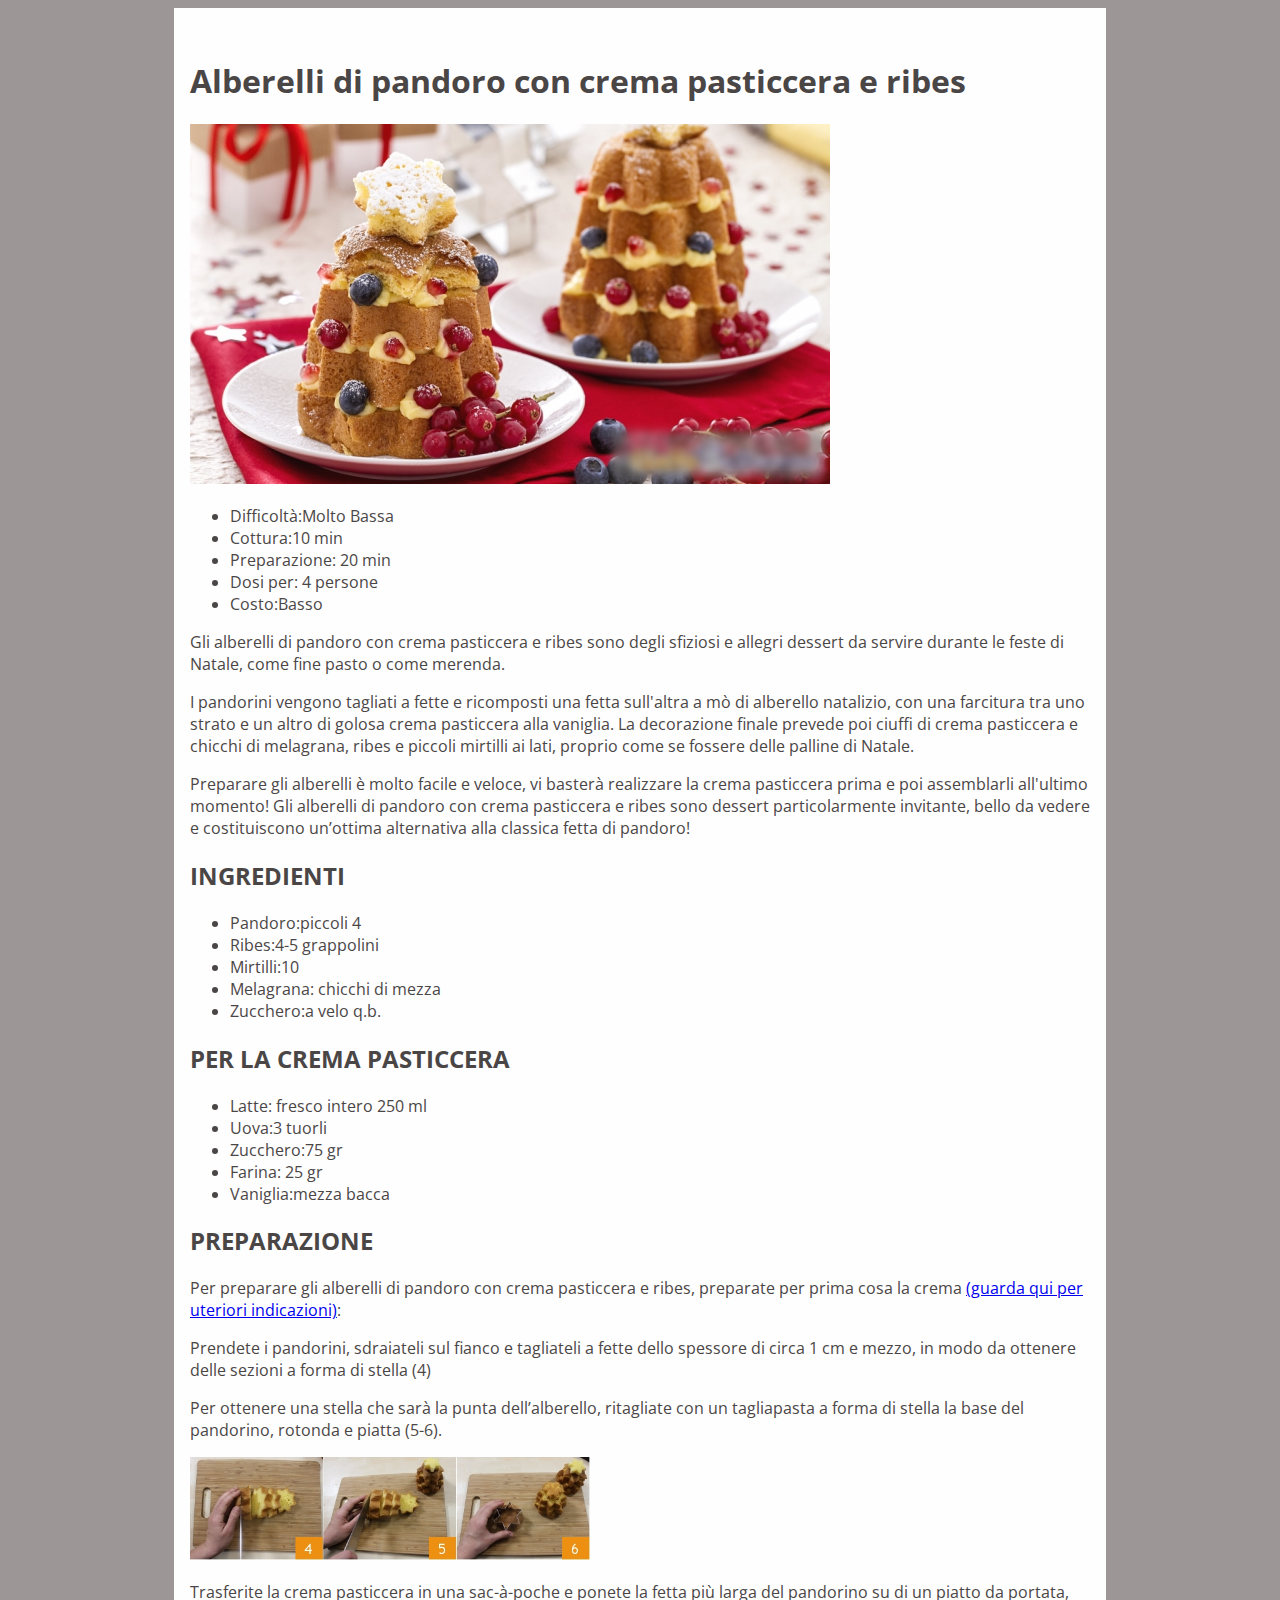
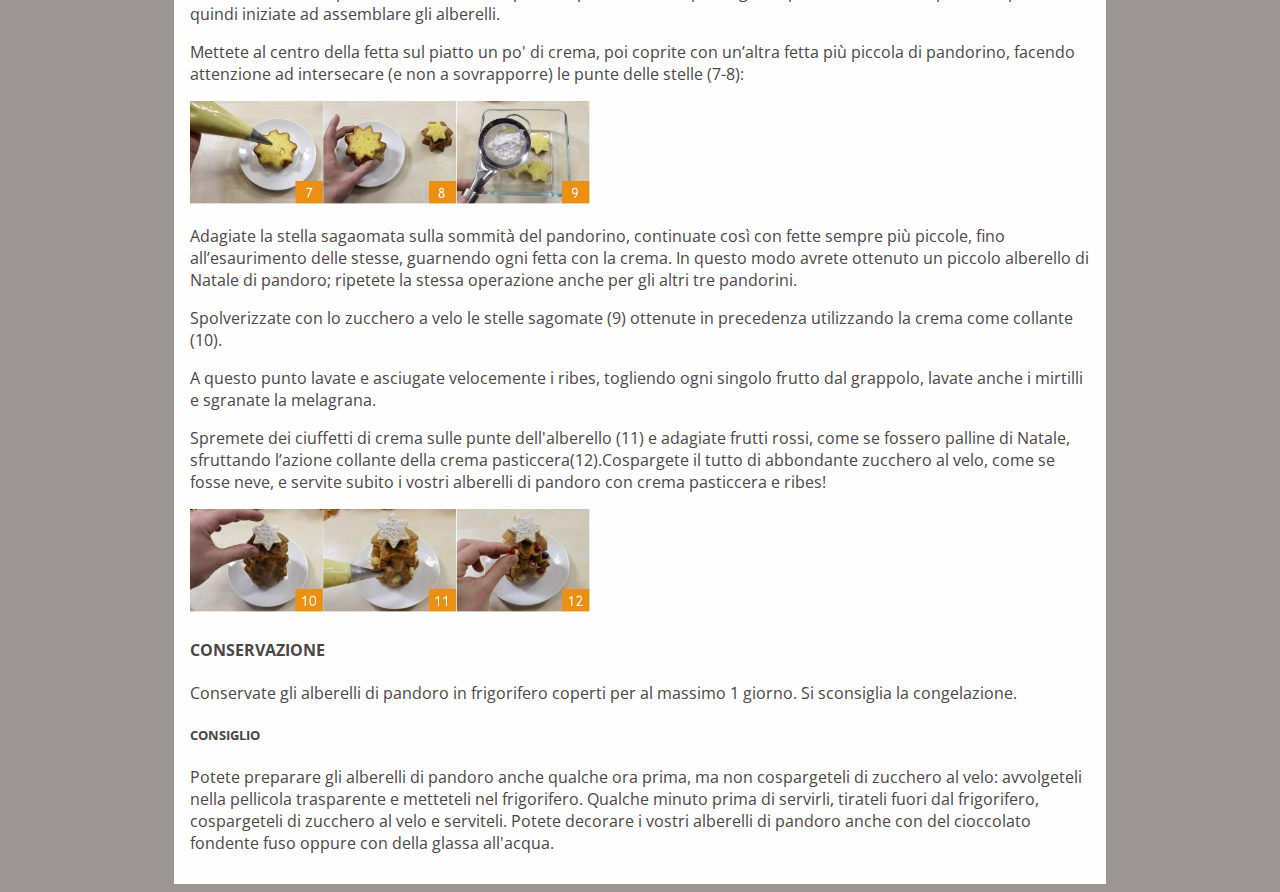
<file: index.html>
<!DOCTYPE html>
<html lang="en">
<head>
    <meta charset="UTF-8">
    <meta http-equiv="X-UA-Compatible" content="IE=edge">
    <meta name="viewport" content="width=device-width, initial-scale=1.0">
    <title>Ricetta</title>

        <link rel="stylesheet" href="style.css">
        
        <link rel="preconnect" href="https://fonts.googleapis.com">
        
        <link rel="preconnect" href="https://fonts.gstatic.com" crossorigin>
        
        <link href="https://fonts.googleapis.com/css2?family=Open+Sans:wght@300;400;500;600;700;800&family=Source+Serif+4:opsz@8..60&display=swap" rel="stylesheet">
</head>
<body>
    <main>
    <h1>Alberelli di pandoro con crema pasticcera e ribes</h1>
    <img src="img/piatto.jpg" alt="200px">
  
<p>
    <ul>
        
        <li>Difficoltà:Molto Bassa</li>
        <li>Cottura:10 min</li>
        <li>Preparazione: 20 min</li>
        <li>Dosi per: 4 persone</li>
        <li>Costo:Basso</li>
    </ul>
</p>

    <p>Gli alberelli di pandoro con crema pasticcera e ribes  sono degli sfiziosi e allegri dessert da servire durante le feste di Natale, come fine pasto o come merenda. </p><p>I pandorini vengono tagliati a fette e ricomposti una fetta sull'altra a mò di alberello natalizio, con una farcitura tra uno strato e un altro di golosa crema pasticcera alla vaniglia. La decorazione finale prevede poi ciuffi di crema pasticcera e chicchi di melagrana, ribes e piccoli mirtilli ai lati, proprio come se fossere delle palline di Natale.</p>
    Preparare gli alberelli è molto facile e veloce, vi basterà realizzare la crema pasticcera prima e poi assemblarli all'ultimo momento!
    Gli alberelli di pandoro con crema pasticcera e ribes sono dessert particolarmente invitante, bello da vedere e costituiscono un’ottima alternativa alla classica fetta di pandoro!
</p>
<h2>
    
    INGREDIENTI
</h2>

<ul>
    

    <li>Pandoro:piccoli 4</li>
    
    <li>Ribes:4-5 grappolini</li>
    <li>Mirtilli:10</li>
    <li>Melagrana: chicchi di mezza</li>
    <li>Zucchero:a velo q.b.</li>
</ul> 
<h2>
    PER LA CREMA PASTICCERA

</h2>
<ul>
    <li>Latte: fresco intero 250 ml</li>
    <li>Uova:3 tuorli</li>
    <li>Zucchero:75 gr</li>
    <li>Farina: 25 gr</li>
    <li>Vaniglia:mezza bacca</li>
</ul>

<h2>PREPARAZIONE</h2>

Per preparare gli alberelli di pandoro con crema pasticcera e ribes, preparate per prima cosa la crema  <a href="index2.html">(guarda qui per uteriori indicazioni)</a>: 

<p>Prendete i pandorini, sdraiateli sul fianco e tagliateli a fette dello spessore di circa 1 cm e mezzo, in modo da ottenere delle sezioni a forma di stella (4)</p>
<p>Per ottenere una stella che sarà la punta dell’alberello, ritagliate con un tagliapasta a forma di stella la base del pandorino, rotonda e piatta (5-6).</p>
<img src="img/456.jpg" width="400px"></img>

<p>Trasferite la crema pasticcera in una sac-à-poche e ponete la fetta più larga del pandorino su di un piatto da portata, quindi iniziate ad assemblare gli alberelli. </p>
<p>Mettete al centro della fetta sul piatto un po' di crema, poi coprite con un’altra fetta più piccola di pandorino, facendo attenzione ad intersecare (e non a sovrapporre) le punte delle stelle (7-8):</p>
 <img src="img/789.jpg" width="400px"></img>
 <p>
     Adagiate la stella sagaomata sulla sommità del pandorino,
     continuate così con fette sempre più piccole, fino all’esaurimento delle stesse, guarnendo ogni fetta con la crema. In questo modo avrete ottenuto un piccolo alberello di Natale di pandoro; ripetete la stessa operazione anche per gli altri tre pandorini. </p>
 
<p>Spolverizzate con lo zucchero a velo le stelle sagomate (9) ottenute in precedenza utilizzando la crema come collante (10).
</p>
<p>A questo punto lavate e asciugate velocemente i ribes, togliendo ogni singolo frutto dal grappolo, lavate anche i mirtilli e sgranate la melagrana.</p>  <p>Spremete dei ciuffetti di crema sulle punte dell'alberello (11) e adagiate frutti rossi, come se fossero palline di Natale, sfruttando l’azione collante della crema pasticcera(12).Cospargete il tutto di abbondante zucchero al velo, come se fosse neve,  e servite subito i vostri alberelli di pandoro con crema pasticcera e ribes!</p>



<img src="img/101112.jpg" width="400px">

<h4>CONSERVAZIONE</h4>




<p>Conservate gli alberelli di pandoro in frigorifero coperti per al massimo 1 giorno. Si sconsiglia la congelazione.</p>

<h5>CONSIGLIO</h5>
<p2>
    Potete preparare gli alberelli di pandoro anche qualche ora prima, ma non cospargeteli di zucchero al velo: avvolgeteli nella pellicola trasparente e metteteli nel frigorifero. Qualche minuto prima di servirli, tirateli fuori dal frigorifero, cospargeteli di zucchero al velo e serviteli.
    Potete decorare i vostri alberelli di pandoro anche con del cioccolato fondente fuso oppure con della glassa all'acqua.
</p2>




    
</body>
</html>
</file>
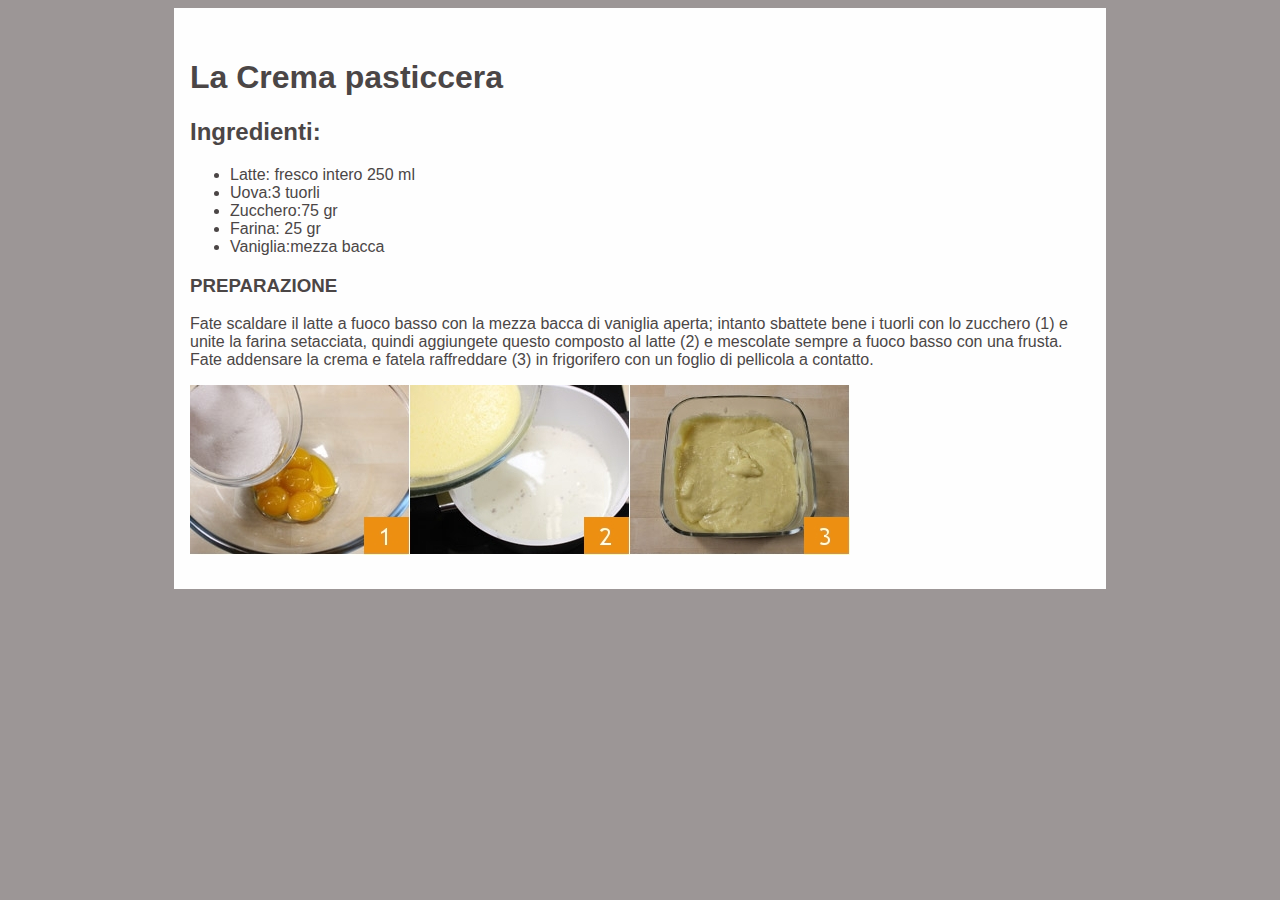
<file: index2.html>
<!DOCTYPE html>
<html lang="en">
<head>
    <meta charset="UTF-8">
    <meta http-equiv="X-UA-Compatible" content="IE=edge">
    <meta name="viewport" content="width=device-width, initial-scale=1.0">
    <title>La Crema pasticcera</title>
    <link rel="stylesheet" href="style.css">
</head>
<body>
    <main>
        <h1>La Crema pasticcera</h1>
    <h2>Ingredienti:</h2>
    <ul>
    
    <li>Latte: fresco intero 250 ml</li>
        <li>Uova:3 tuorli</li>
    <li>Zucchero:75 gr</li>
    <li>Farina: 25 gr</li>
    <li>
        Vaniglia:mezza bacca
        
    </li>
</ul>
    
<h3>
    
    PREPARAZIONE
</h3>
<p>
    
    <p>Fate scaldare il latte a fuoco basso con la mezza bacca di vaniglia aperta; intanto sbattete bene i tuorli con lo zucchero (1) e unite la farina setacciata, quindi aggiungete questo composto al latte (2) e mescolate sempre a fuoco basso con una frusta. Fate addensare la crema e fatela raffreddare (3) in frigorifero con un foglio di pellicola a contatto.</p>
</p><img src="img/123.jpg" alt="">
</body>
   </main>
      </html>
</file>
<file: style.css>
body{
    font-family: 'Open Sans', sans-serif;
    color: rgb(75, 70, 70);
    background-color: #9c9696;
}
main {
    width: 900px;
    margin: 0 auto;
    
    /* margin-top: 0;
    margin-right: auto;
    margin-bottom :0;
    margin-left: auto; */

    background-color: #fefefe;
    padding:30px 16px;
}
    
#p2{
    font-size: 6px;
}
</file>
